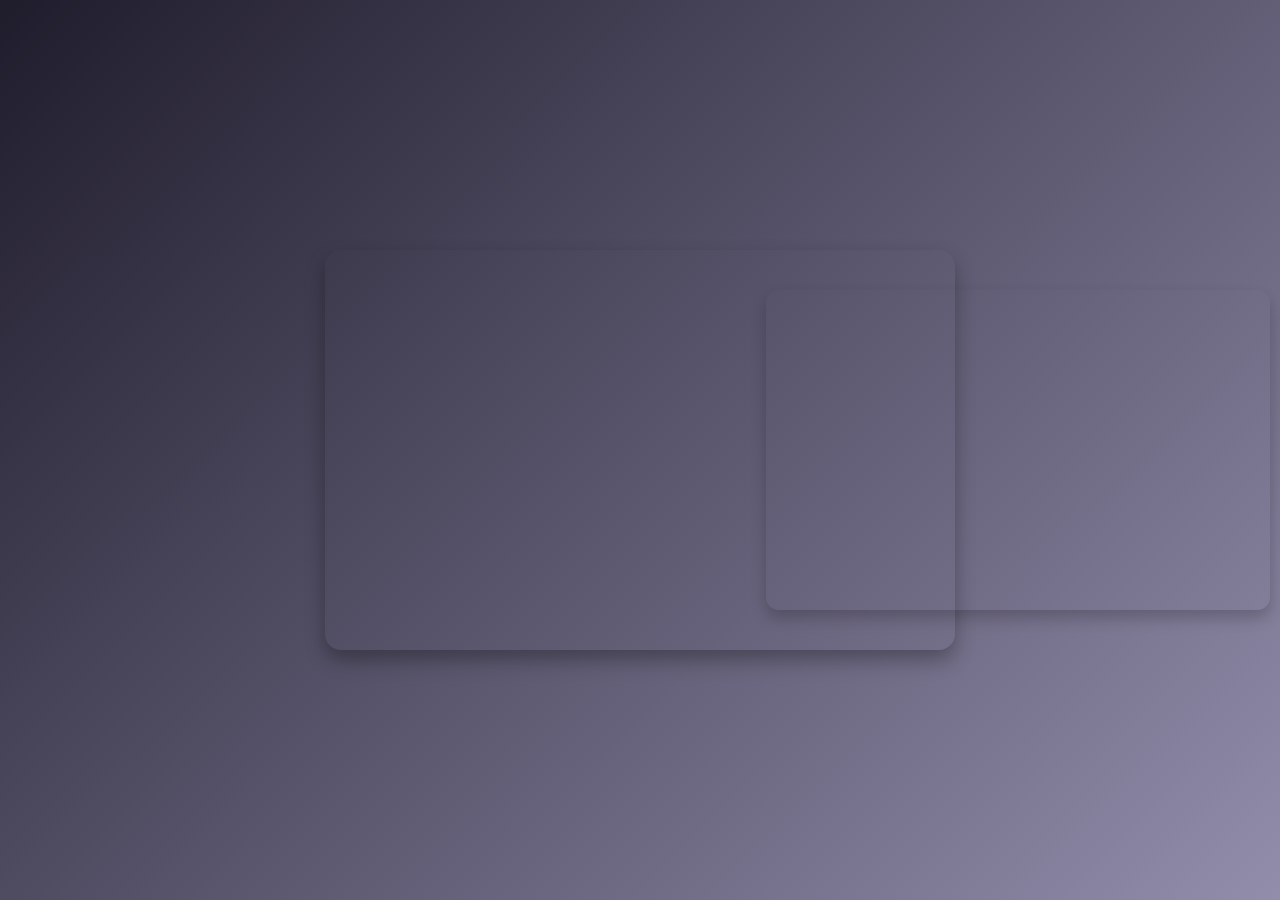
<file: index.html>
<!DOCTYPE html>
<html lang="ru">
<head>
  <meta charset="UTF-8" />
  <meta name="viewport" content="width=device-width, initial-scale=1.0" />
  <title>3D Галерея</title>
  <link rel="stylesheet" href="style.css" />
</head>
<body>
  <div class="gallery-container">
    <div class="gallery">
      <div class="slide" style="background-image: url('https://picsum.photos/id/1015/800/500');"></div>
      <div class="slide" style="background-image: url('https://picsum.photos/id/1016/800/500');"></div>
      <div class="slide" style="background-image: url('https://picsum.photos/id/1018/800/500');"></div>
      <div class="slide" style="background-image: url('https://picsum.photos/id/1024/800/500');"></div>
      <div class="slide" style="background-image: url('https://picsum.photos/id/1027/800/500');"></div>
    </div>
  </div>

  <script src="script.js"></script>
</body>
</html>
</file>
<file: style.css>
* {
  box-sizing: border-box;
  margin: 0;
  padding: 0;
}

body {
  height: 100vh;
  display: flex;
  justify-content: center;
  align-items: center;
  background: linear-gradient(135deg, #1f1c2c, #928dab);
  overflow: hidden;
}

.gallery-container {
  width: 90%;
  max-width: 900px;
  perspective: 1000px;
}

.gallery {
  display: flex;
  justify-content: center;
  align-items: center;
  position: relative;
  transition: transform 0.5s ease;
}

.slide {
  width: 70%;
  height: 400px;
  background-size: cover;
  background-position: center;
  border-radius: 16px;
  box-shadow: 0 10px 20px rgba(0,0,0,0.3);
  transition: transform 0.5s, opacity 0.5s;
  position: absolute;
  opacity: 0;
  transform: scale(0.8) translateZ(-200px);
}

.slide.active {
  opacity: 1;
  transform: scale(1) translateZ(0);
  z-index: 3;
}

.slide.left {
  opacity: 0.7;
  transform: translateX(-60%) scale(0.8) translateZ(-150px);
  z-index: 2;
}

.slide.right {
  opacity: 0.7;
  transform: translateX(60%) scale(0.8) translateZ(-150px);
  z-index: 2;
}
</file>
